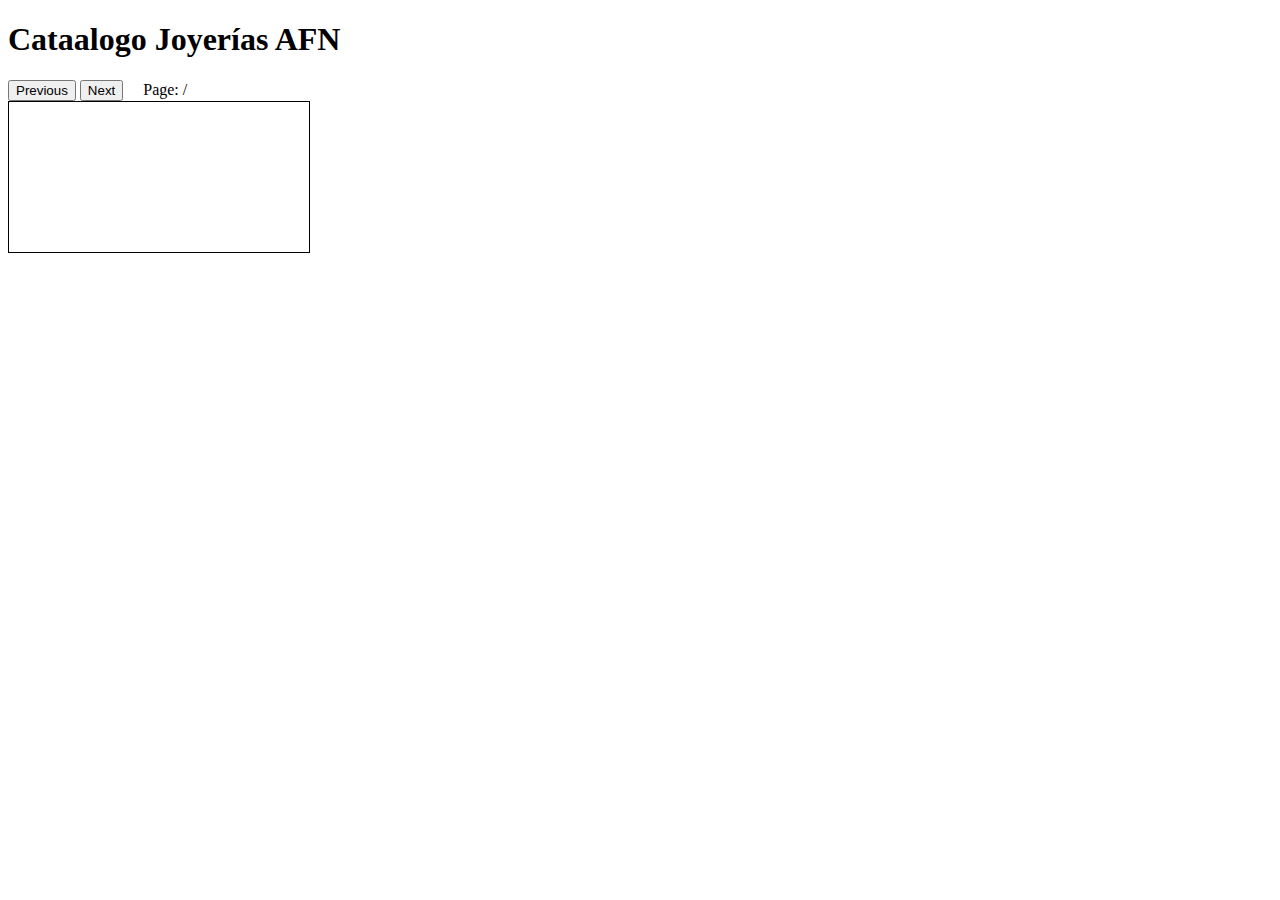
<file: catalogo/index.html>
<!DOCTYPE html>
<html lang="en">
<head>
    <meta charset="UTF-8">
    <meta name="viewport" content="width=device-width, initial-scale=1.0">
    <title>Catalogo Joyerías AFN</title>
    <!-- <link rel="stylesheet" href="../style.css"> -->
    <style>
        #the-canvas {
            border: 1px solid black;
            direction: ltr;
        }
    </style>
    
    
</head>
<body>
    <script src="pdf.js"></script>

    <h1>Cataalogo Joyerías AFN</h1>

    <div>
    <button id="prev">Previous</button>
    <button id="next">Next</button>
    &nbsp; &nbsp;
    <span>Page: <span id="page_num"></span> / <span id="page_count"></span></span>
    </div>

    <canvas id="the-canvas"></canvas>
    <script src="script.js"></script>
</body>
</html>
</file>
<file: style.css>
@import url("https://fonts.googleapis.com/css?family=Work+Sans:300,400,500,600,700&display=swap");@import url("https://cdnjs.cloudflare.com/ajax/libs/font-awesome/5.13.0/css/all.min.css");html,body,div,span,applet,object,iframe,h1,h2,h3,h4,h5,h6,p,blockquote,pre,a,abbr,acronym,address,big,cite,code,del,dfn,em,img,ins,kbd,q,s,samp,small,strike,strong,sub,sup,tt,var,b,u,i,center,dl,dt,dd,ol,ul,li,fieldset,form,label,legend,table,caption,tbody,tfoot,thead,tr,th,td,article,aside,canvas,details,embed,figure,figcaption,footer,header,hgroup,menu,nav,output,ruby,section,summary,time,mark,audio,video{margin:0;padding:0;border:0;font-size:100%;font:inherit;vertical-align:baseline}article,aside,details,figcaption,figure,footer,header,hgroup,menu,nav,section{display:block}body{line-height:1}ol,ul{list-style:none}blockquote,q{quotes:none}blockquote:before,blockquote:after,q:before,q:after{content:'';content:none}table{border-collapse:collapse;border-spacing:0}body{background:#F7F7F7;font-family:"Work Sans",sans-serif}.none{display:none}.header{background:#ffffff;box-shadow:0px 5px 10px rgba(0,0,0,0.02);position:relative}.header .container{display:flex;justify-content:space-between;align-items:center}@media screen and (max-width: 768px){.header .container{flex-direction:column}}@media screen and (max-width: 768px){.header__info{width:100%;display:flex;justify-content:space-between}}.header__socials__title,.header__socials__menu{display:inline-block}.header__socials__list{display:inline-block;width:25px;height:25px;border-radius:5px;text-align:center;line-height:25px;color:#ffffff}.header__socials__list i{color:#ffffff}.header__socials__list:nth-child(1){background:#3B5998}.header__socials__list:nth-child(2){background:#DD27AB}.header__socials__list:nth-child(3){background:#0E76A8}@media screen and (max-width: 768px){.header__socials{display:none}}.header__number,.header__email{display:inline-block;line-height:75px}@media screen and (max-width: 768px){.header__number,.header__email{line-height:30px;font-size:14px}}.header__number i,.header__email i{margin-right:5px}.header__email{margin-left:15px}@media screen and (max-width: 768px){.header__email{margin-left:0}}.header__logo{position:absolute;left:50%;top:50%;transform:translate(-50%, -50%)}@media screen and (max-width: 768px){.header__logo{position:relative;top:0;left:0;transform:none}}.container{max-width:1356px;width:100%;margin:0 auto;padding:0 20px;box-sizing:border-box;overflow:hidden}@media screen and (max-width: 768px){.container{padding:0 10px}}.container .row+.row{margin-top:20px}.row{margin-left:-12px;margin-right:-12px;width:100%;overflow:hidden}@media screen and (max-width: 480px){.row{margin:0}}.col{padding:0 12px;box-sizing:border-box;float:left}@media screen and (max-width: 480px){.col{padding:0 5px}}.col-md-2{width:20%;margin-top:15px}@media screen and (max-width: 480px){.col-md-2{width:50%}}@media screen and (max-width: 320px){.col-md-2{width:100%}}.col-md-3{width:33.33%;margin-top:15px}@media screen and (max-width: 480px){.col-md-3{width:100%}}.col-md-12{width:100%}.col-md-4{width:25%;margin-top:15px}@media screen and (max-width: 480px){.col-md-4{width:100%}}.homeProducts__img{width:100%;display:block}.homeProducts__text{text-align:center;margin-top:5px;font-family:"Work Sans",sans-serif;display:-webkit-box;font-size:15px;-webkit-line-clamp:3;-webkit-box-orient:vertical;padding:0 25px;overflow:hidden}.homeProducts__title{font-family:"Work Sans",sans-serif;text-align:center;margin-top:10px;font-size:18px;font-weight:500;margin-bottom:5px}.homeProducts__price{margin-top:10px;text-align:center;font-family:"Work Sans",sans-serif}.homeProducts__price span{font-weight:500}.homeProducts__card{background:#ffffff;transition:all .5s;min-height:270px;padding-bottom:20px}.homeProducts__card:hover{transform:scale(1.02)}@media screen and (max-width: 480px){.homeProducts__card{min-height:200px}}@font-face{font-family:'Vevey';src:url("../fonts/vevey-webfont.woff2") format("woff2"),url("../fonts/vevey-webfont.woff") format("woff");font-weight:normal;font-style:normal}.logo{padding:15px 0}@media screen and (max-width: 768px){.logo{padding:0}}.logo__title{font-family:'Vevey';text-align:center;font-size:44px}@media screen and (max-width: 768px){.logo__title{margin-top:10px}}.logo__src{max-width:60px;width:100%}.card{box-shadow:0px 5px 6px rgba(0,0,0,0.03)}.title__two{font-family:"Work Sans",sans-serif;font-size:30px;padding:0 12px;font-weight:600}.home__text{padding:45px 0 50px 0;line-height:20px;display:-webkit-box}.menu li{display:inline-block}.menu li+li{margin-left:5px}.menu a{text-decoration:none;color:#181817;line-height:75px}.homeDetails__row{padding-top:45px}.homeDetails__ico{background:#FF8000;width:106px;height:106px;border-radius:50%;line-height:106px;text-align:center;position:relative;margin-left:auto;margin-right:auto;display:flex;justify-content:center;align-items:center;position:absolute;left:50%;top:-52px;transform:translateX(-50%)}.homeDetails__card{background:#ffffff;box-shadow:0px 0px 15px rgba(0,0,0,0.02);text-align:center;padding:20px 20px 30px 20px;flex-direction:column;align-items:center;border-radius:20px;min-height:240px;position:relative;display:flex;justify-content:center}.homeDetails__title{font-size:22px;margin-top:20px;font-weight:500}.homeDetails__text{margin-top:15px;display:block;padding:0 15px;font-size:16px;line-height:18px}.homeOpinions__top{position:relative}.homeOpinions__top:before{content:'';height:2px;width:1000%;display:block;position:absolute;background:#202020;top:50%;left:-250%;z-index:1;transform:translateY(-50%)}.homeOpinions__title{font-size:22px;font-weight:600;text-transform:uppercase;display:table;position:relative;padding:0 20px;margin:20px auto;z-index:2;background:#F7F7F7}@media screen and (max-width: 768px){.homeOpinions__title{text-align:center;line-height:28px}}.homeOpinions__box{text-align:center}.homeOpinions__name,.homeOpinions__country{font-family:"Work Sans",sans-serif;font-size:16px;color:#202020;font-weight:500}.homeOpinions__country{margin:10px}.homeOpinions__text{font-size:16px;line-height:22px;padding:0 25px}.homeOpinions__image{display:block;margin-bottom:10px}.homeOpinions__stars{margin-bottom:10px}.homeOpinions__stars__list{display:inline-block}.homeOpinions__stars__list i{color:#FF8000}.footer{background:#FF8000;line-height:57px;margin-top:55px;text-align:center}.footer__text{color:#ffffff;font-size:18px;font-weight:500}.homeCarousel{background:#FFFFFF;margin-bottom:25px}@media screen and (max-width: 768px){.homeCarousel{padding-top:30px;text-align:center}}.homeCarousel__title{font-size:32px;font-weight:500}@media screen and (max-width: 768px){.homeCarousel__title{font-size:18px}}.homeCarousel__description{font-size:26px;background:#FF8000;color:#FFFFFF;max-width:395px;padding:10px;width:100%;margin:20px 0}@media screen and (max-width: 768px){.homeCarousel__description{font-size:16px;text-align:left;max-width:80%;line-height:18px;margin:10px auto}}.homeCarousel__whatsapp{background:#27D467;color:#FFFFFF;font-size:16px;display:inline-block;text-decoration:none;line-height:25px;padding:10px;box-sizing:border-box;border-radius:5px}.homeCarousel__whatsapp i,.homeCarousel__whatsapp p{display:inline-block;vertical-align:middle}.homeCarousel__whatsapp i{font-size:28px;margin-right:5px}.homeCarousel__item__left,.homeCarousel__item__right{width:50%;vertical-align:middle;display:inline-block}@media screen and (max-width: 768px){.homeCarousel__item__left,.homeCarousel__item__right{width:100%}}.homeCarousel__item__left{margin-left:-6px}.homeCarousel__item__left__img{max-width:100%}.owl-carousel{display:none;width:100%;-webkit-tap-highlight-color:transparent;position:relative;z-index:1}.owl-carousel .owl-stage{position:relative;-ms-touch-action:pan-Y;touch-action:manipulation;-moz-backface-visibility:hidden}.owl-carousel .owl-stage:after{content:".";display:block;clear:both;visibility:hidden;line-height:0;height:0}.owl-carousel .owl-stage-outer{position:relative;overflow:hidden;-webkit-transform:translate3d(0px, 0px, 0px)}.owl-carousel .owl-wrapper,.owl-carousel .owl-item{-webkit-backface-visibility:hidden;-moz-backface-visibility:hidden;-ms-backface-visibility:hidden;-webkit-transform:translate3d(0, 0, 0);-moz-transform:translate3d(0, 0, 0);-ms-transform:translate3d(0, 0, 0)}.owl-carousel .owl-item{position:relative;min-height:1px;float:left;-webkit-backface-visibility:hidden;-webkit-tap-highlight-color:transparent;-webkit-touch-callout:none}.owl-carousel .owl-item img{display:block;width:100%}.owl-carousel .owl-nav.disabled,.owl-carousel .owl-dots.disabled{display:none}.owl-carousel .owl-nav .owl-prev,.owl-carousel .owl-nav .owl-next,.owl-carousel .owl-dot{cursor:pointer;-webkit-user-select:none;-khtml-user-select:none;-moz-user-select:none;-ms-user-select:none;user-select:none}.owl-carousel .owl-nav button.owl-prev,.owl-carousel .owl-nav button.owl-next,.owl-carousel button.owl-dot{background:none;color:inherit;border:none;padding:0 !important;font:inherit}.owl-carousel.owl-loaded{display:block}.owl-carousel.owl-loading{opacity:0;display:block}.owl-carousel.owl-hidden{opacity:0}.owl-carousel.owl-refresh .owl-item{visibility:hidden}.owl-carousel.owl-drag .owl-item{touch-action:pan-y;-webkit-user-select:none;-moz-user-select:none;-ms-user-select:none;user-select:none}.owl-carousel.owl-grab{cursor:move;cursor:grab}.owl-carousel.owl-rtl{direction:rtl}.owl-carousel.owl-rtl .owl-item{float:right}.no-js .owl-carousel{display:block}.owl-carousel .animated{animation-duration:1000ms;animation-fill-mode:both}.owl-carousel .owl-animated-in{z-index:0}.owl-carousel .owl-animated-out{z-index:1}.owl-carousel .fadeOut{animation-name:fadeOut}@keyframes fadeOut{0%{opacity:1}100%{opacity:0}}.owl-height{transition:height 500ms ease-in-out}.owl-carousel .owl-item .owl-lazy{opacity:0;transition:opacity 400ms ease}.owl-carousel .owl-item .owl-lazy[src^=""],.owl-carousel .owl-item .owl-lazy:not([src]){max-height:0}.owl-carousel .owl-item img.owl-lazy{transform-style:preserve-3d}.owl-carousel .owl-video-wrapper{position:relative;height:100%;background:#000}.owl-carousel .owl-video-play-icon{position:absolute;height:80px;width:80px;left:50%;top:50%;margin-left:-40px;margin-top:-40px;background:url("owl.video.play.png") no-repeat;cursor:pointer;z-index:1;-webkit-backface-visibility:hidden;transition:transform 100ms ease}.owl-carousel .owl-video-play-icon:hover{transform:scale(1.3, 1.3)}.owl-carousel .owl-video-playing .owl-video-tn,.owl-carousel .owl-video-playing .owl-video-play-icon{display:none}.owl-carousel .owl-video-tn{opacity:0;height:100%;background-position:center center;background-repeat:no-repeat;background-size:contain;transition:opacity 400ms ease}.owl-carousel .owl-video-frame{position:relative;z-index:1;height:100%;width:100%}@font-face{font-family:'Vevey';src:url("assets/fonts/Vevey.woff2") format("woff2"),url("assets/fonts/Vevey.woff") format("woff");font-weight:normal;font-style:normal}.logo__title{font-family:'Vevey'}
/*# sourceMappingURL=style.css.map */
</file>
